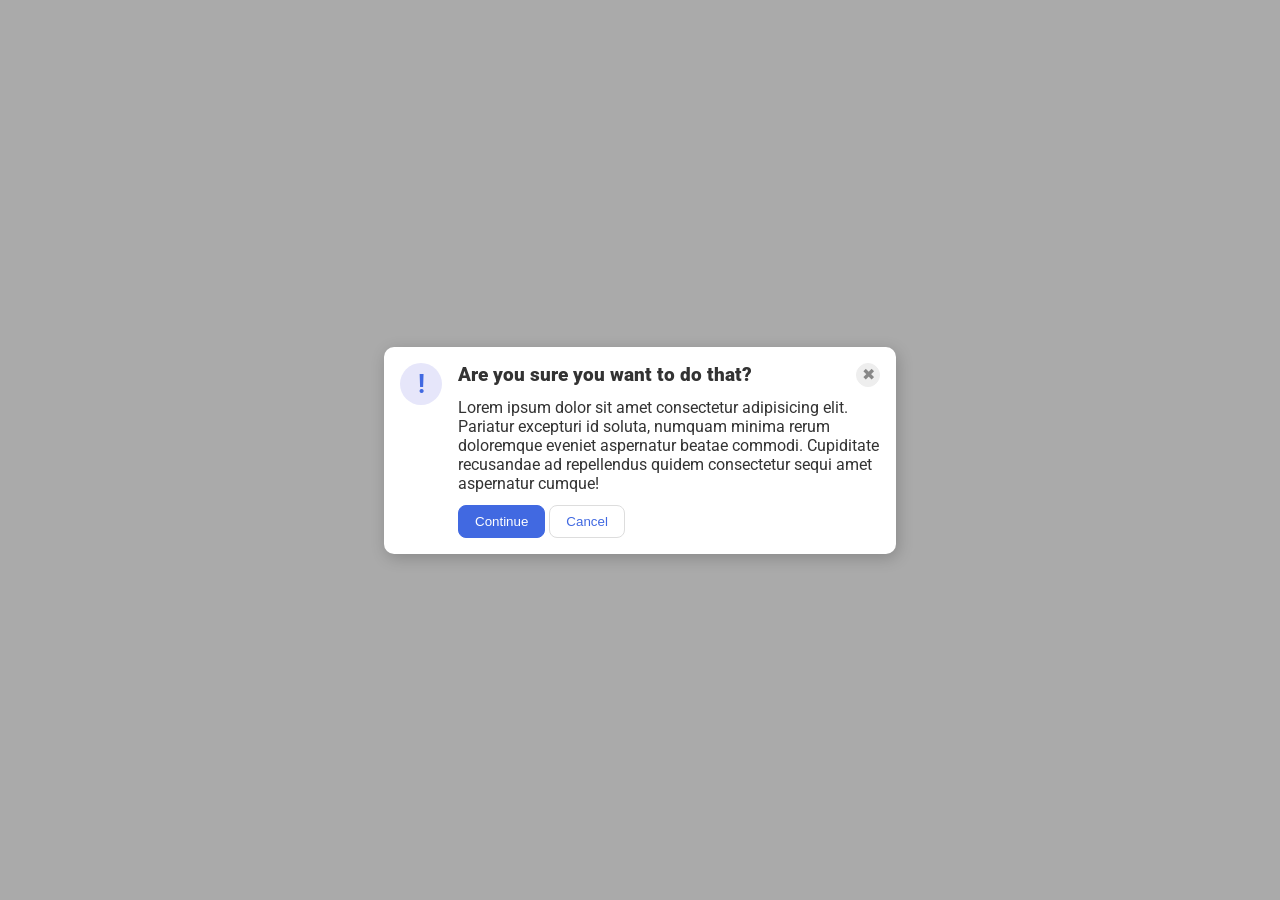
<file: foundations/flex/05-flex-modal/index.html>
<!DOCTYPE html>
<html lang="en">
  <head>
    <meta charset="UTF-8">
    <meta http-equiv="X-UA-Compatible" content="IE=edge">
    <meta name="viewport" content="width=device-width, initial-scale=1.0">
    <link rel="stylesheet" href="style.css">
    <title>Modal</title>
  </head>
  <body>
    <div class="modal">
      <div class="icon">!</div>
      <div class="alert-right">
        <button class="close-button">✖</button>
        <div class="header">Are you sure you want to do that?</div>
        <div class="text">Lorem ipsum dolor sit amet consectetur adipisicing elit. Pariatur excepturi id soluta, numquam
          minima rerum doloremque eveniet aspernatur beatae commodi. Cupiditate recusandae ad repellendus quidem consectetur
          sequi amet aspernatur cumque!</div>
        <button class="continue">Continue</button>
        <button class="cancel">Cancel</button>
      </div>
    </div>
  </body>
</html>
</file>
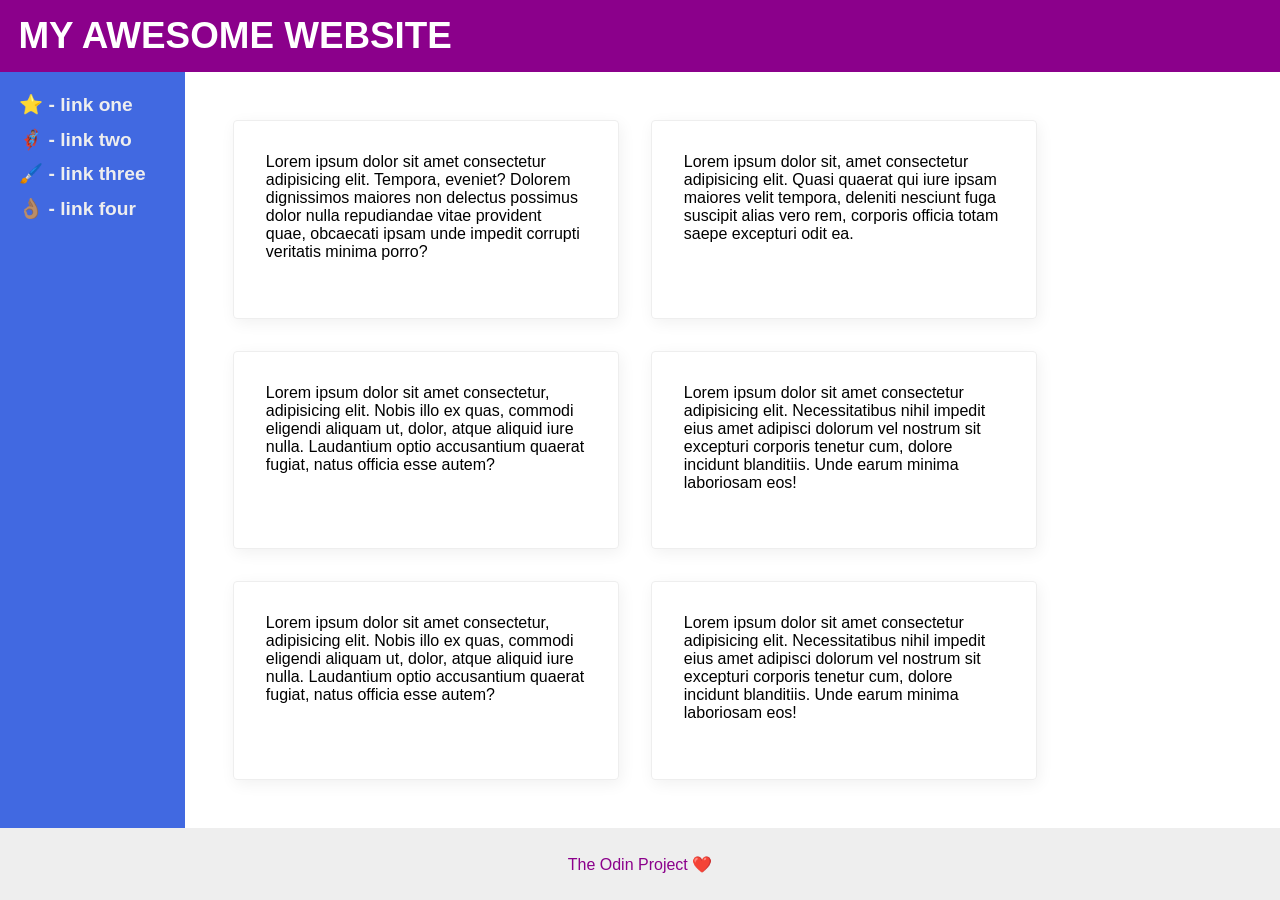
<file: foundations/flex/07-flex-layout-2/index.html>
<!DOCTYPE html>
<html lang="en">
  <head>
    <meta charset="UTF-8">
    <meta http-equiv="X-UA-Compatible" content="IE=edge">
    <meta name="viewport" content="width=device-width, initial-scale=1.0">
    <title>The Holy Grail</title>
    <link rel="stylesheet" href="style.css">
  </head>
  <body>
    <div class="header">
      MY AWESOME WEBSITE
    </div>
    
    <div id="sidebar-and-content">
      <div class="sidebar">
        <ul>
          <li><a href="#">⭐ - link one</a></li>
          <li><a href="#">🦸🏽‍♂️ - link two</a></li>
          <li><a href="#">🖌️ - link three</a></li>
          <li><a href="#">👌🏽 - link four</a></li>
        </ul>
      </div>
    
      <div class="content">
        <div class="card">Lorem ipsum dolor sit amet consectetur adipisicing elit. Tempora, eveniet? Dolorem dignissimos
          maiores non delectus possimus dolor nulla repudiandae vitae provident quae, obcaecati ipsam unde impedit corrupti
          veritatis minima porro?</div>
        <div class="card">Lorem ipsum dolor sit, amet consectetur adipisicing elit. Quasi quaerat qui iure ipsam maiores velit
          tempora, deleniti nesciunt fuga suscipit alias vero rem, corporis officia totam saepe excepturi odit ea.</div>
        <div class="card">Lorem ipsum dolor sit amet consectetur, adipisicing elit. Nobis illo ex quas, commodi eligendi
          aliquam ut, dolor, atque aliquid iure nulla. Laudantium optio accusantium quaerat fugiat, natus officia esse autem?
        </div>
        <div class="card">Lorem ipsum dolor sit amet consectetur adipisicing elit. Necessitatibus nihil impedit eius amet
          adipisci dolorum vel nostrum sit excepturi corporis tenetur cum, dolore incidunt blanditiis. Unde earum minima
          laboriosam eos!</div>
        <div class="card">Lorem ipsum dolor sit amet consectetur, adipisicing elit. Nobis illo ex quas, commodi eligendi
          aliquam ut, dolor, atque aliquid iure nulla. Laudantium optio accusantium quaerat fugiat, natus officia esse autem?
        </div>
        <div class="card">Lorem ipsum dolor sit amet consectetur adipisicing elit. Necessitatibus nihil impedit eius amet
          adipisci dolorum vel nostrum sit excepturi corporis tenetur cum, dolore incidunt blanditiis. Unde earum minima
          laboriosam eos!</div>
      </div>
    </div>

    <div class="footer">
      The Odin Project ❤️
    </div>
  </body>
</html>
</file>
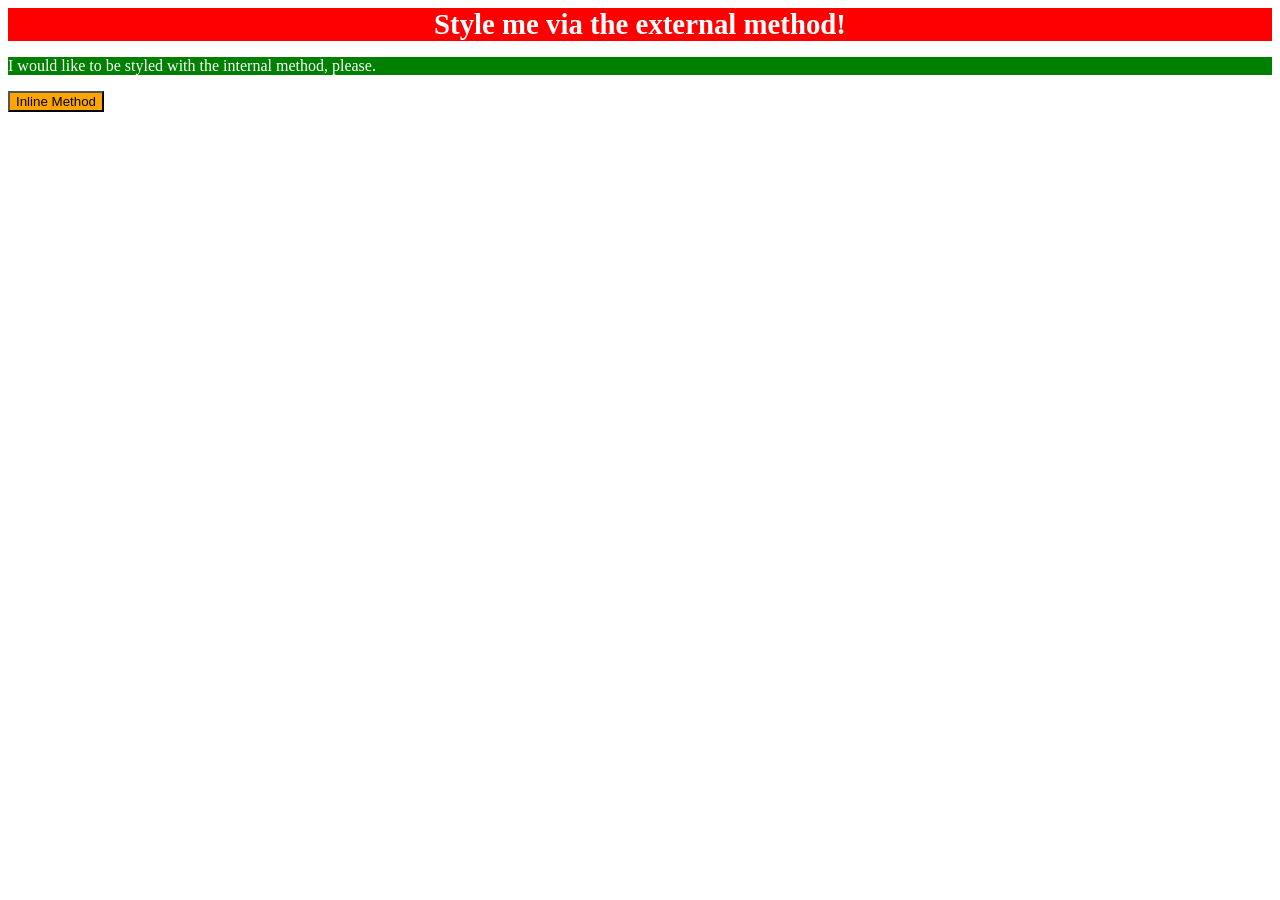
<file: foundations/intro-to-css/01-css-methods/index.html>
<!DOCTYPE html>
<html lang="en">
  <head>
    <meta charset="UTF-8">
    <meta http-equiv="X-UA-Compatible" content="IE=edge">
    <meta name="viewport" content="width=device-width, initial-scale=1.0">
    <style>
      p {
        color: white;
        background-color: green;
      }
    </style>
    <link rel="stylesheet" href="styles.css">
    <title>Methods for Adding CSS</title>
  </head>
  <body>
    <div>Style me via the external method!</div>
    <p>I would like to be styled with the internal method, please.</p>
    <button style="background-color:orange; color:black;">Inline Method</button>
  </body>
</html>
</file>
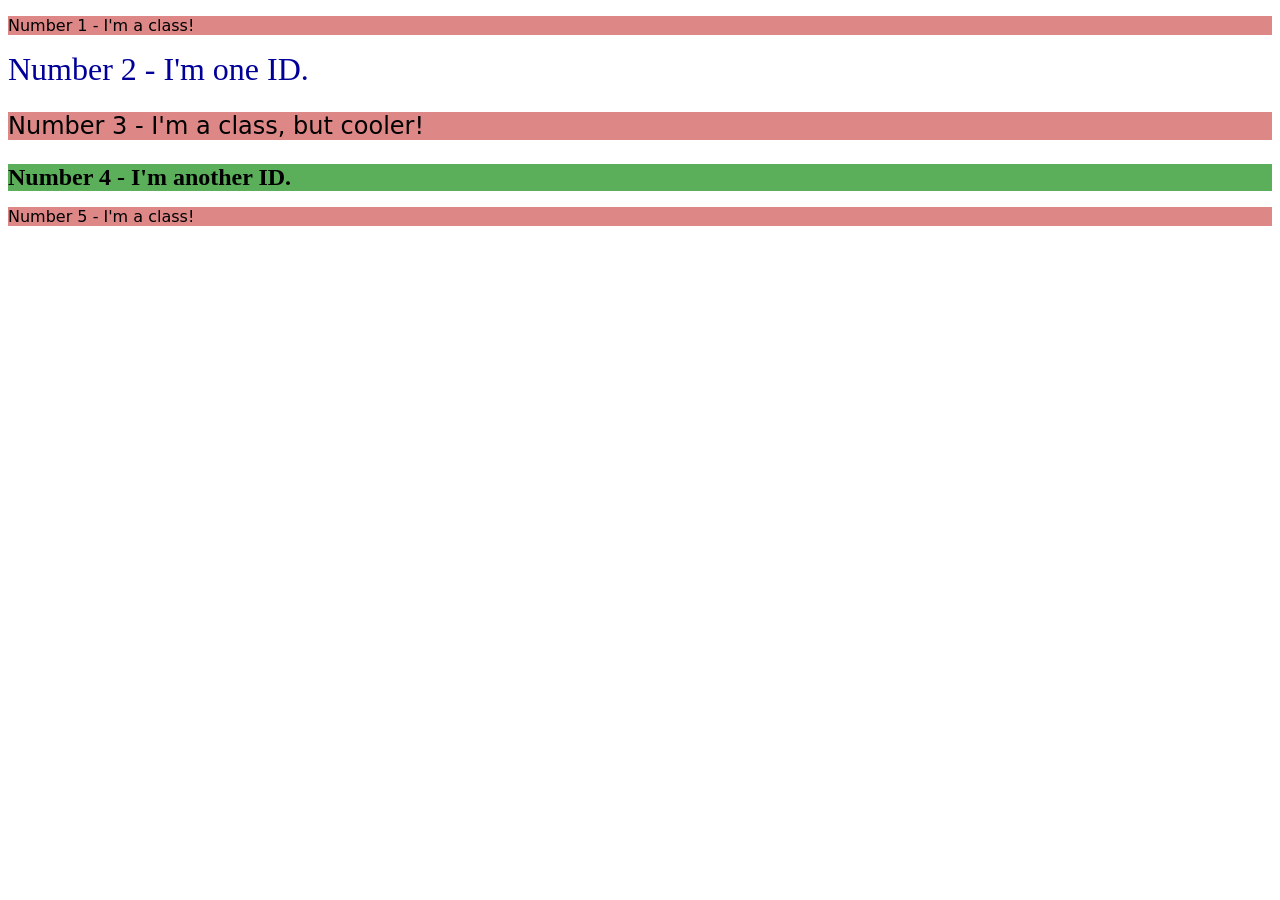
<file: foundations/intro-to-css/02-class-id-selectors/index.html>
<!DOCTYPE html>
<html lang="en">
  <head>
    <meta charset="UTF-8">
    <meta http-equiv="X-UA-Compatible" content="IE=edge">
    <meta name="viewport" content="width=device-width, initial-scale=1.0">
    <title>Class and ID Selectors</title>
    <link rel="stylesheet" href="style.css">
  </head>
  <body>
    <p class="paragraph">Number 1 - I'm a class!</p>
    <div id="div1">Number 2 - I'm one ID.</div>
    <p class="paragraph bigger">Number 3 - I'm a class, but cooler!</p>
    <div id="div2">Number 4 - I'm another ID.</div>
    <p class="paragraph">Number 5 - I'm a class!</p>
  </body>
</html>
</file>
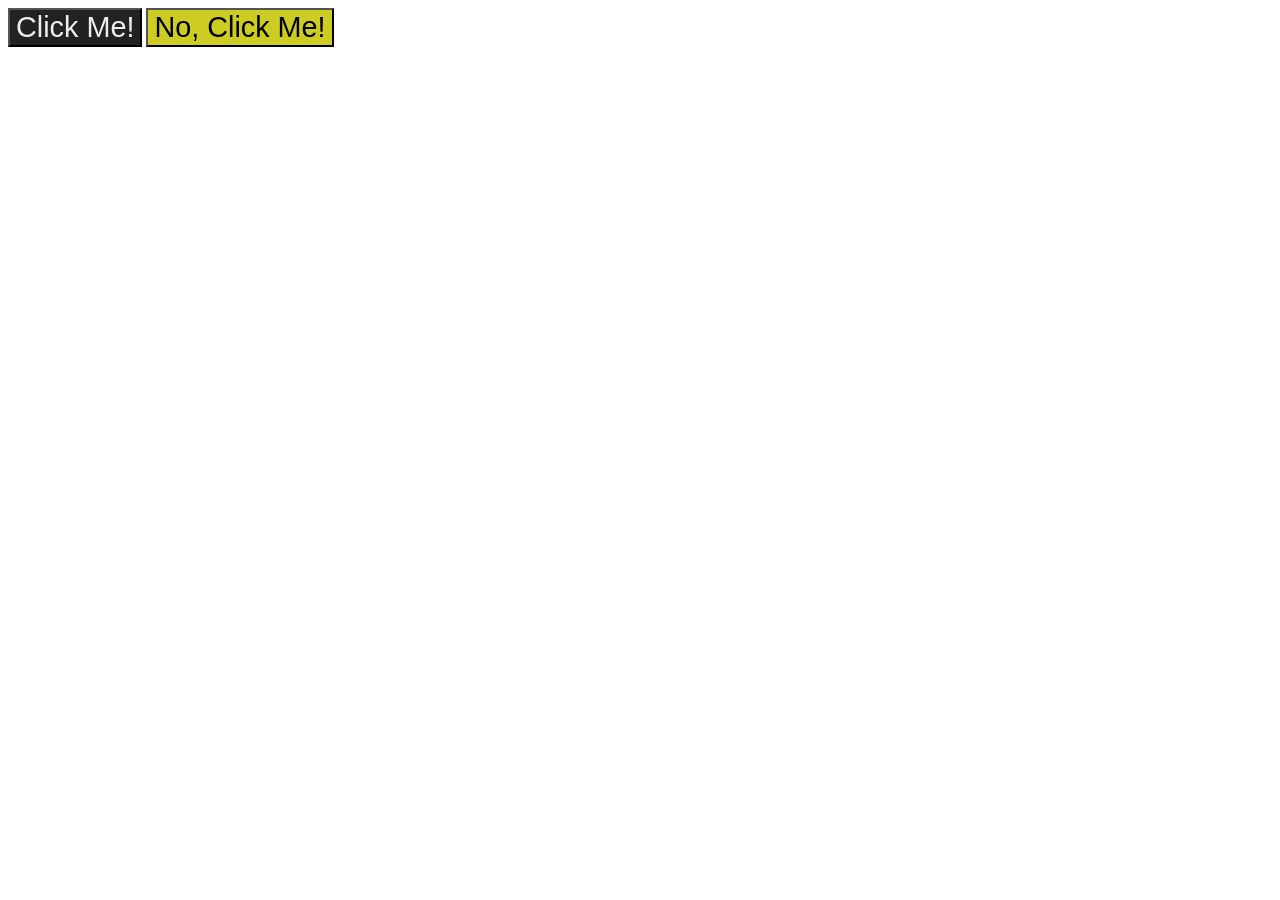
<file: foundations/intro-to-css/03-grouping-selectors/index.html>
<!DOCTYPE html>
<html lang="en">
  <head>
    <meta charset="UTF-8">
    <meta http-equiv="X-UA-Compatible" content="IE=edge">
    <meta name="viewport" content="width=device-width, initial-scale=1.0">
    <title>Grouping Selectors</title>
    <link rel="stylesheet" href="style.css">
  </head>
  <body>
    <button class="clickme">Click Me!</button>
    <button class="noclickme">No, Click Me!</button>
  </body>
</html>
</file>
<file: foundations/flex/05-flex-modal/style.css>
@import url('https://fonts.googleapis.com/css2?family=Roboto:wght@400;700&display=swap');

html, body {
  height: 100%;
}

body {
  font-family: Roboto, sans-serif;
  margin: 0;
  background: #aaa;
  color: #333;
  /* I'll give you this one for free lol */
  display: flex;
  align-items: center;
  justify-content: center;
}

.modal {
  background: white;
  width: 480px;
  border-radius: 10px;
  box-shadow: 2px 4px 16px rgba(0,0,0,.2);
  display: flex;
  padding: 1em;
}

.icon {
  color: royalblue;
  font-size: 26px;
  font-weight: 700;
  background: lavender;
  width: 42px;
  height: 42px;
  border-radius: 50%;
  display: flex;
  align-items: center;
  justify-content: center;
  flex: 1 0 auto;
}

.alert-right {
  padding-left: 1em;
}

.header {
  font-size: 1.2em;
  font-weight: 900;
}

.text {
  margin: 0.75em 0;
}

.close-button {
  background: #eee;
  border-radius: 50%;
  color: #888;
  font-weight: 400;
  font-size: 16px;
  height: 24px;
  width: 24px;
  display: flex;
  align-items: center;
  justify-content: center;
  border: 1px solid #eee;
  padding: 0;
  float: right;
}

button {
  cursor: pointer;
  padding: 8px 16px;
  border-radius: 8px;
}

button.continue {
  background: royalblue;
  border: 1px solid royalblue;
  color: white;
}

button.cancel {
  background: white;
  border: 1px solid #ddd;
  color: royalblue;
}
</file>
<file: foundations/flex/07-flex-layout-2/style.css>
body {
  font-family: -apple-system, BlinkMacSystemFont, 'Segoe UI', Roboto, Oxygen, Ubuntu, Cantarell, 'Open Sans', 'Helvetica Neue', sans-serif;
  margin: 0;
  min-height: 100vh;
  display: flex;
  flex-direction: column;
}

.header {
  display: flex;
  align-items: center;
  height: 72px;
  background: darkmagenta;
  color: white;
  font-size: 2.3em;
  font-weight: 900;
  padding-left: 0.5em;
}

.footer {
  display: flex;
  justify-content: center;
  align-items: center;
  height: 72px;
  background: #eee;
  color: darkmagenta;
}

#sidebar-and-content {
  display: flex;
  flex: 1;
}

.sidebar {
  display: flex;
  margin-left: -1.3em;
  width: 500px;
  background: royalblue;
  box-sizing: border-box;
}

.sidebar a {
  color: #eee;
  text-decoration: none;
  font-size: 1.2em;
  font-weight: 900;
  line-height: 1.8;
}

.content {
  display: flex;
  flex-direction: row;
  flex-wrap: wrap;
  padding: 2em;
}

.card {
  border: 1px solid #eee;
  box-shadow: 2px 4px 16px rgba(0,0,0,.06);
  border-radius: 4px;
  width: 20em;
  margin: 1em;
  padding: 2em;
}

ul {
  list-style-type: none;
}
</file>
<file: foundations/intro-to-css/01-css-methods/styles.css>
div {
  color: white;
  background-color: red;
  font-size: 1.8em;
  font-weight: bold;
  text-align: center;
}
</file>
<file: foundations/intro-to-css/02-class-id-selectors/style.css>
/* Add CSS Styling */
.paragraph {
  font-family: Verdana, "DejaVu Sans", sans-serif;
  background-color: #dd8787;
}

.bigger {
  font-size: 1.5em;
}

#div1 {
  color: #000099;
  font-size: 2em;
}

#div2 {
  background-color: #5baf5b;
  font-size: 1.5em;
  font-weight: bold;
}
</file>
<file: foundations/intro-to-css/03-grouping-selectors/style.css>
/* Add CSS Styling */
.clickme,
.noclickme {
  font-size: 1.8em;
  font-family: Helvetica, "Times New Roman", sans-serif;
}

.clickme {
  background-color: #222;
  color: #eee;
}

.noclickme {
  background-color: #cccc22;
}
</file>
